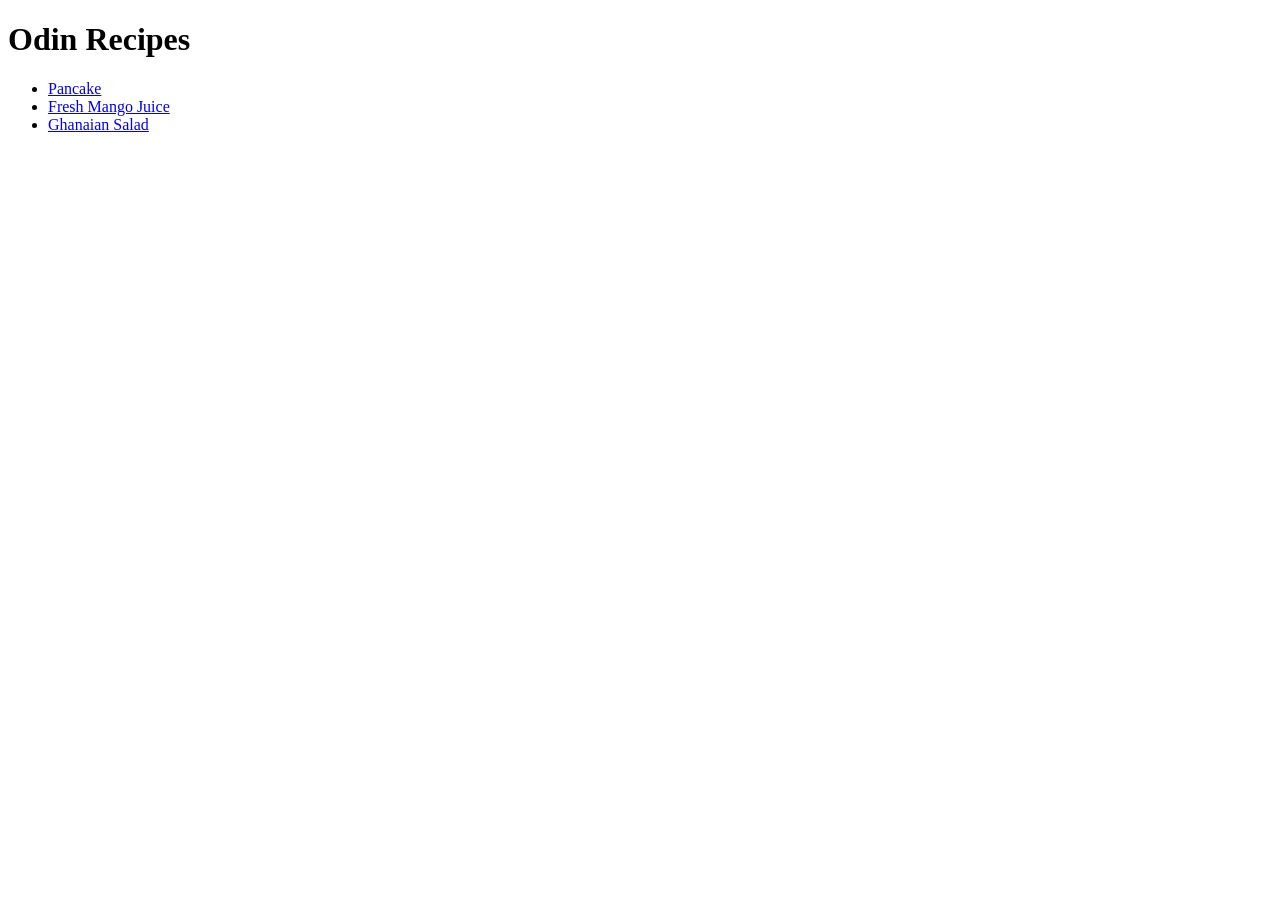
<file: index.html>
<!DOCTYPE html>
<html lang="en">
    <head>
        <meta charset="UTF-8">
        <title>Joyous Recipes</title>
    </head>
    <body>
        <h1>Odin Recipes</h1>
        <ul>
        <li><a href="recipes/pancake.html">Pancake</a></li>
        <li><a href="recipes/mangojuice.html">Fresh Mango Juice</a></li>
        <li><a href="recipes/ghanasalad.html">Ghanaian Salad</a></li>
        </ul>
    </body>
</html>
</file>
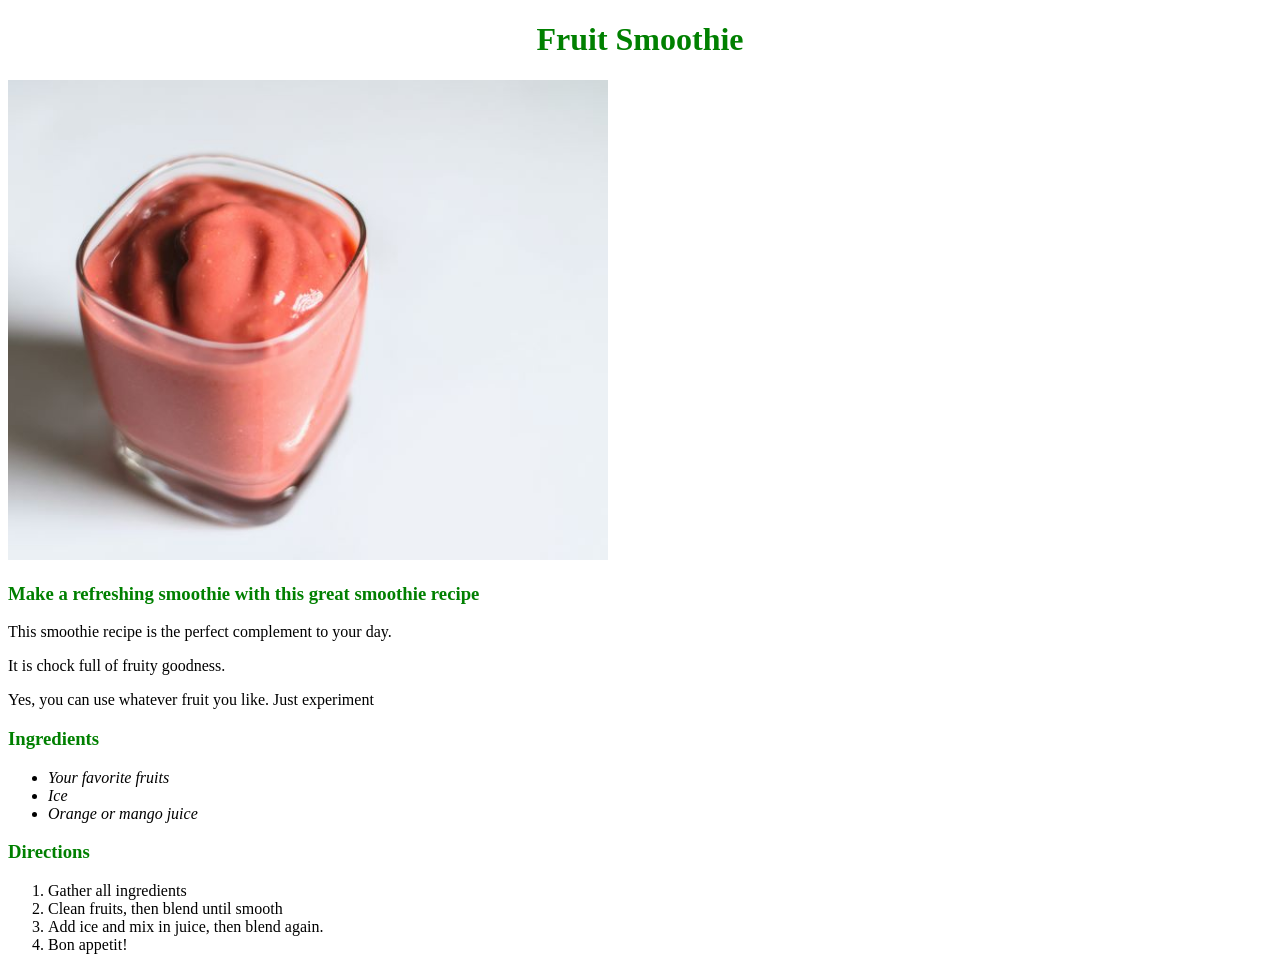
<file: recipes/fruit_smoothie.html>
<!DOCTYPE html>
<html lang="en">
    <head>
        <meta charset="UTF-8">
        <title>Refreshing Fruit Smoothie</title>
        <link rel="stylesheet" href="style.css">
    </head>
    <body>
        <h1>Fruit Smoothie</h1>
        <img src="../fruit_smoothie.jpg" alt="Fruit smoothie in a small tumbler" width=" 600" height="420">
        <h3>Make a refreshing smoothie with this great smoothie recipe</h3>
        <p>This smoothie recipe is the perfect complement to your day.</p>
        <p>It is chock full of fruity goodness.</p>
        <p>Yes, you can use whatever fruit you like. Just experiment</p>
        <h3>Ingredients</h3>
        <ul>
            <li>Your favorite fruits</li>
            <li>Ice</li>
            <li>Orange or mango juice</li>
        </ul>
        <h3>Directions</h3>
        <ol>
            <li>Gather all ingredients</li>
            <li>Clean fruits, then blend until smooth</li>
            <li>Add ice and mix in juice, then blend again.</li>
            <li>Bon appetit!</li>
        </ol>
    </body>
</html>
</file>
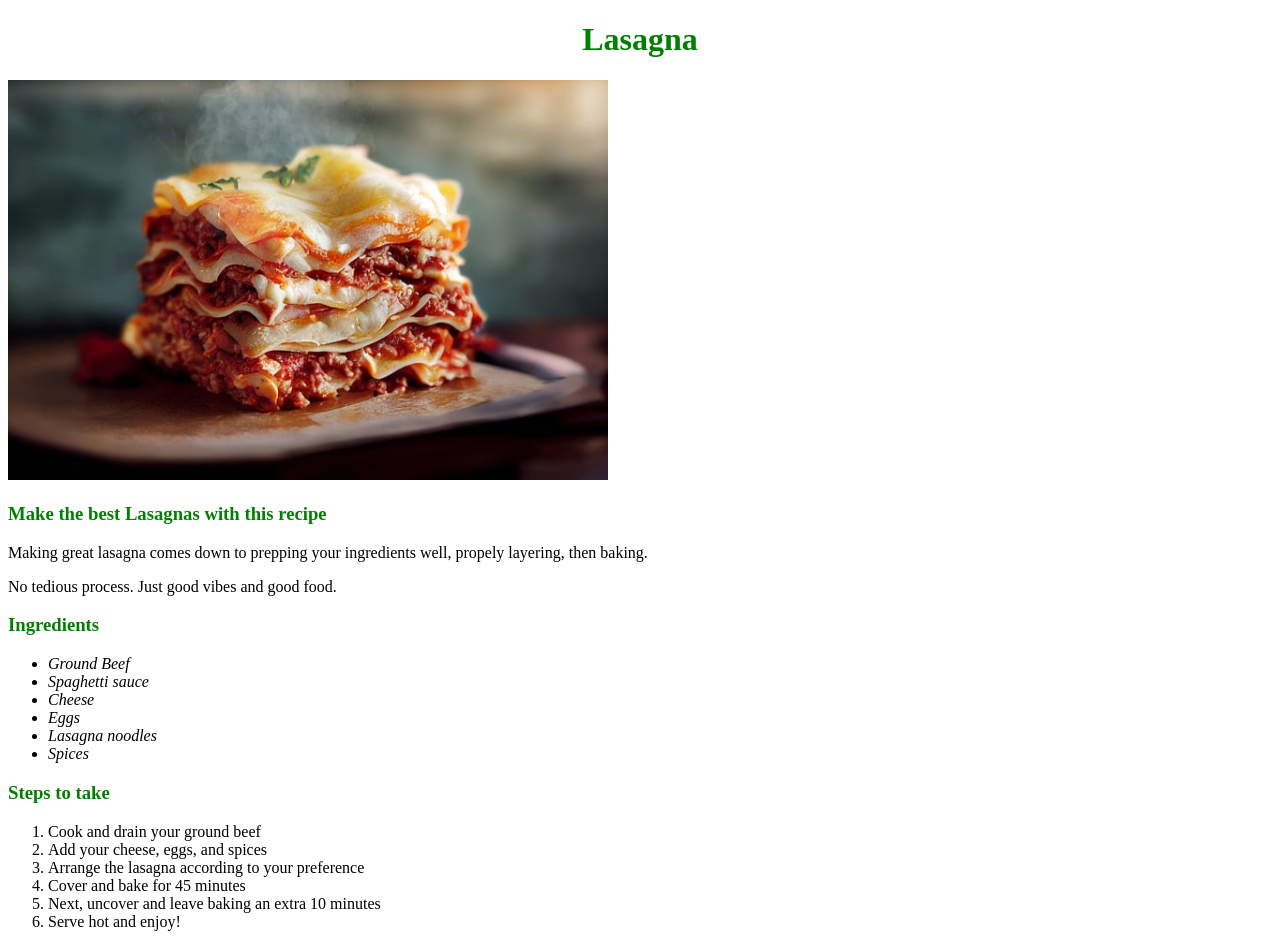
<file: recipes/lasagna.html>
<!DOCTYPE html>
<html lang="en">
    <head>
        <meta charset="UTF-8">
        <title>The Meanest Lasagna</title>
        <link rel="stylesheet" href="style.css">
    </head>
    <body>
        <h1>Lasagna</h1>
        <img src="../lasagna.jpg" alt="A plate of lasagna" width="600" height="420">
        <h3>Make the best Lasagnas with this recipe</h3>
        <p>Making great lasagna comes down to prepping your ingredients well, propely layering, then baking.</p>
        <p>No tedious process. Just good vibes and good food.</p>
        <h3>Ingredients</h3>
        <ul>
            <li>Ground Beef</li>
            <li>Spaghetti sauce</li>
            <li>Cheese</li>
            <li>Eggs</li>
            <li>Lasagna noodles</li>
            <li>Spices</li>
        </ul>
        <h3>Steps to take</h3>
        <ol>
            <li>Cook and drain your ground beef</li>
            <li>Add your cheese, eggs, and spices</li>
            <li>Arrange the lasagna according to your preference</li>
            <li>Cover and bake for 45 minutes</li>
            <li>Next, uncover and leave baking an extra 10 minutes</li>
            <li>Serve hot and enjoy!</li>
        </ol>
    </body>
</html>
</file>
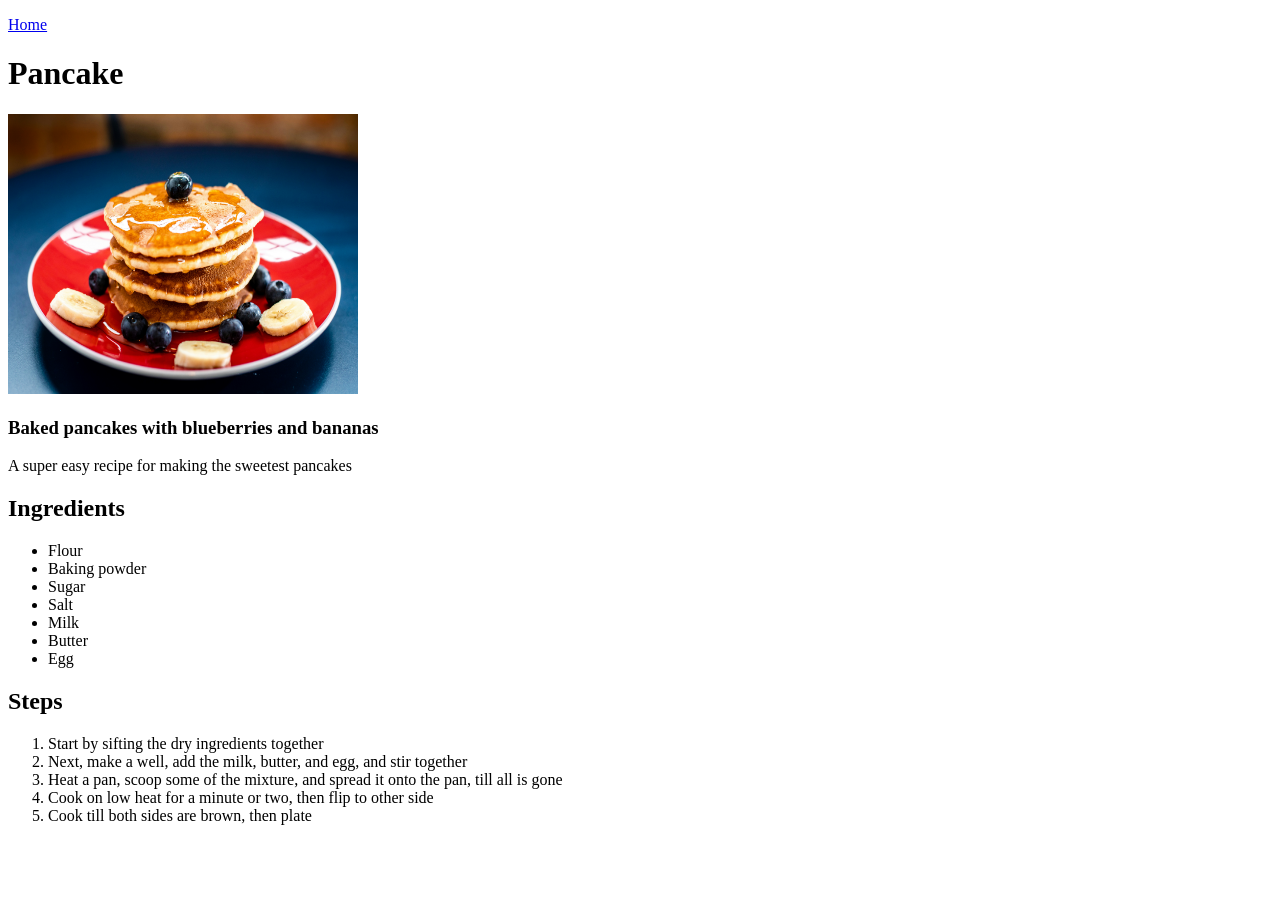
<file: recipes/pancake.html>
<!DOCTYPE html>
<html lang="en">
<head>
    <meta charset="UTF-8">
    <meta name="viewport" content="width=device-width, initial-scale=1.0">
    <title>Pancake Recipe</title>
</head>
<body>
    <p><a href="../index.html">Home</a></p>
    <h1>Pancake</h1>
    <img src="../images/pancake.jpg" alt="Pancake picture" height="280" width="350">
    <h3>Baked pancakes with blueberries and bananas</h3>
    <p>A super easy recipe for making the sweetest pancakes</p>
    <h2>Ingredients</h2>
    <ul>
        <li>Flour</li>
        <li>Baking powder</li>
        <li>Sugar</li>
        <li>Salt</li>
        <li>Milk</li>
        <li>Butter</li>
        <li>Egg</li>
    </ul>
    <h2>Steps</h2>
    <ol>
        <li>Start by sifting the dry ingredients together</li>
        <li>Next, make a well, add the milk, butter, and egg, and stir together</li>
        <li>Heat a pan, scoop some of the mixture, and spread it onto the pan, till all is gone</li>
        <li>Cook on low heat for a minute or two, then flip to other side</li>
        <li>Cook till both sides are brown, then plate</li>
    </ol>
</body>
</html>
</file>
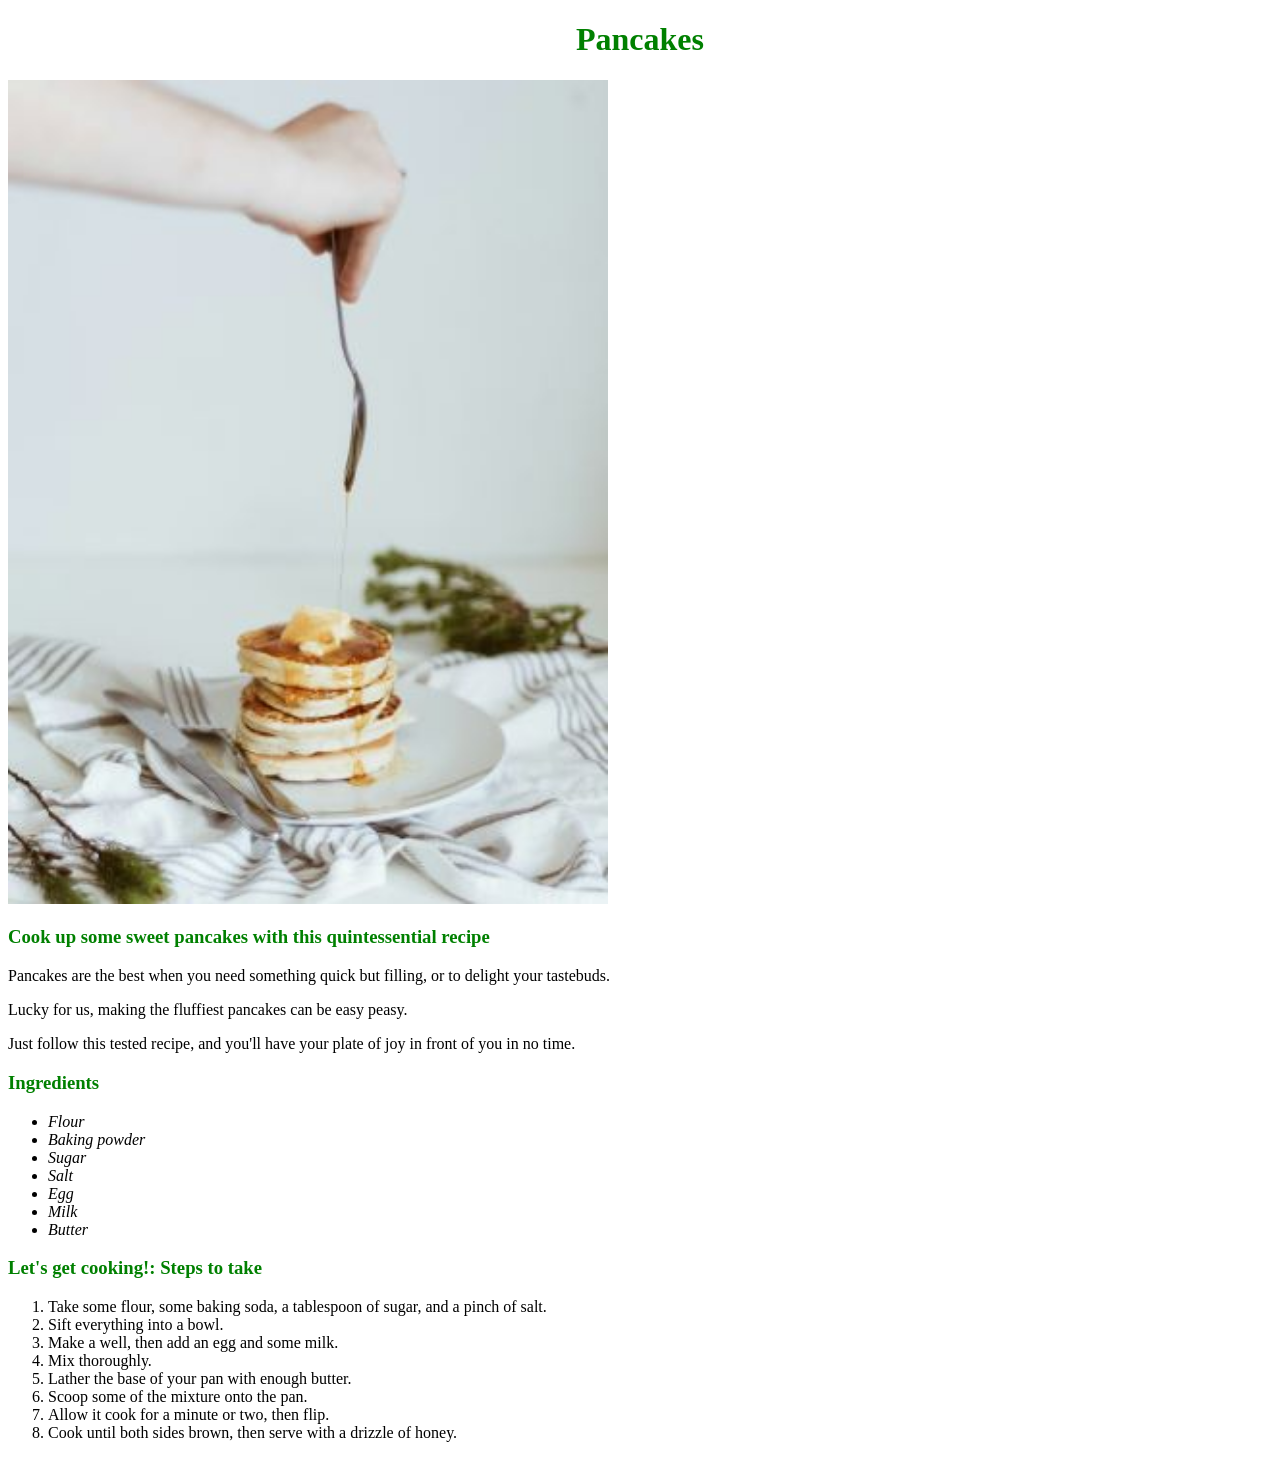
<file: recipes/pancakes.html>
<!DOCTYPE html>
<html lang="en">
    <head>
        <meta charset="UTF-8">
        <title>Pancake sweet Pancake</title>
        <link rel="stylesheet" href="style.css">
    </head>
    <body>
        <h1>Pancakes</h1>
        <img src="../pancakes.jpg" alt="A stack of pancakes on a plate" width="600" height="420">
        <h3>Cook up some sweet pancakes with this quintessential recipe</h3>
        <p>Pancakes are the best when you need something quick but filling, or to delight your tastebuds.</p>
        <p>Lucky for us, making the fluffiest pancakes can be easy peasy.</p>
        <p>Just follow this tested recipe, and you'll have your plate of joy in front of you in no time.</p>
        <h3>Ingredients</h3>
        <ul>
            <li>Flour</li>
            <li>Baking powder</li>
            <li>Sugar</li>
            <li>Salt</li>
            <li>Egg</li>
            <li>Milk</li>
            <li>Butter</li>
        </ul>
        <h3>Let's get cooking!: Steps to take</h3>
        <ol>
            <li>Take some flour, some baking soda, a tablespoon of sugar, and a pinch of salt.</li>
            <li>Sift everything into a bowl.</li>
            <li>Make a well, then add an egg and some milk.</li>
            <li>Mix thoroughly.</li>
            <li>Lather the base of your pan with enough butter.</li>
            <li>Scoop some of the mixture onto the pan.</li>
            <li>Allow it cook for a minute or two, then flip.</li>
            <li>Cook until both sides brown, then serve with a drizzle of honey.</li>
        </ol>
    </body>
</html>
</file>
<file: recipes/style.css>
h1,
h2,
h3 {
    color: green;
    font-family: Verdana, "Times New Roman", sans-serif;
    font-weight: bold;
    box-sizing: border-box;
}

h1 {
    text-align: center;
}

h3 {
    border-radius: 8px;
}

img {
    height: auto;
    width: 600px;
}

ul {
    font-style: italic;
}
</file>
